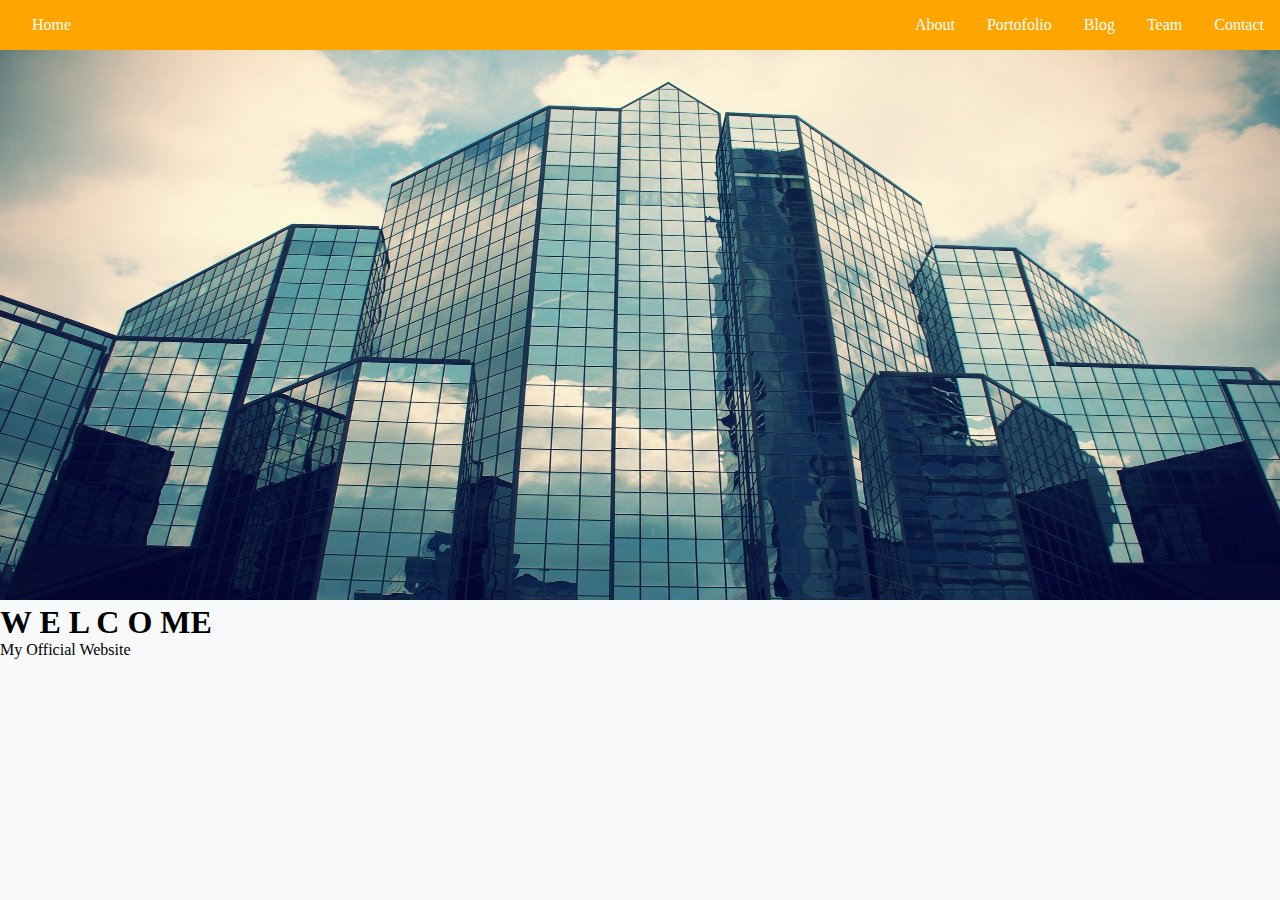
<file: index.html>
<!DOCTYPE html>
<html lang="en">

<head>
    <meta charset="UTF-8">
    <meta http-equiv="X-UA-Compatible" content="IE=edge">
    <meta name="viewport" content="width=device-width, initial-scale=1.0">
    <title>Tugas Final</title>
    <link rel="stylesheet" href="style.css">
    <link href="https://cdn.jsdelivr.net/npm/bootstrap@5.1.3/dist/css/bootstrap.min.css" rel="stylesheet"
        integrity="sha384-1BmE4kWBq78iYhFldvKuhfTAU6auU8tT94WrHftjDbrCEXSU1oBoqyl2QvZ6jIW3" crossorigin="anonymous">
</head>

<body>
    <script src="https://cdn.jsdelivr.net/npm/bootstrap@5.1.3/dist/js/bootstrap.bundle.min.js"
        integrity="sha384-ka7Sk0Gln4gmtz2MlQnikT1wXgYsOg+OMhuP+IlRH9sENBO0LRn5q+8nbTov4+1p"
        crossorigin="anonymous"></script>
    <header>
        <div id="home"><a href="index.html">Home</a></div>
        <ul>
            <li><a href="contact.html">Contact</a></li>
            <li><a href="team.html">Team</a></li>
            <li><a href="blog.html">Blog</a></li>
            <li><a href="portofolio.html">Portofolio</a></li>
            <li><a href="about.html">About</a></li>
        </ul>
    </header>
    <div id="carouselExampleCaptions" class="carousel slide" data-bs-ride="carousel">
        <div class="carousel-inner">
            <div class="carousel-item active">
                <img src="image/gambar01.jpg" width="100%" height="550px" class="d-block w-100" alt="...">
                <div class="carousel-caption d-none d-md-block">
                    <h1>W E L C O ME</h1>
                    <p>My Official Website</p>
                </div>
            </div>
        </div>
        <nav class="navbar navbar-light" style="background-color: white;"></nav>
</body>

</html>
</file>
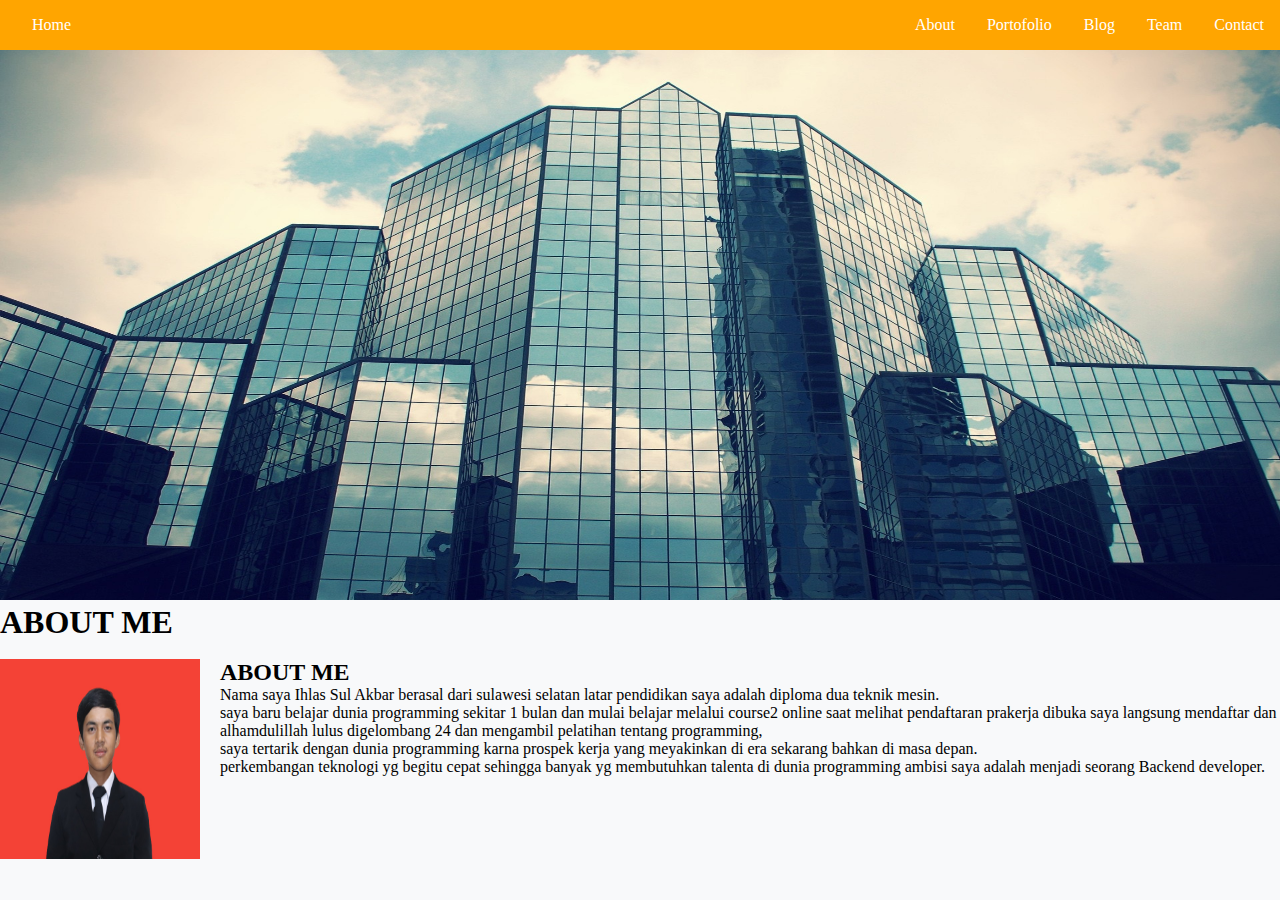
<file: about.html>
<!DOCTYPE html>
<html lang="en">

<head>
    <meta charset="UTF-8">
    <meta http-equiv="X-UA-Compatible" content="IE=edge">
    <meta name="viewport" content="width=device-width, initial-scale=1.0">
    <title>Tugas Final</title>
    <link rel="stylesheet" href="style.css">
    <link href="https://cdn.jsdelivr.net/npm/bootstrap@5.1.3/dist/css/bootstrap.min.css" rel="stylesheet"
        integrity="sha384-1BmE4kWBq78iYhFldvKuhfTAU6auU8tT94WrHftjDbrCEXSU1oBoqyl2QvZ6jIW3" crossorigin="anonymous">
</head>

<body>
    <script src="https://cdn.jsdelivr.net/npm/bootstrap@5.1.3/dist/js/bootstrap.bundle.min.js"
        integrity="sha384-ka7Sk0Gln4gmtz2MlQnikT1wXgYsOg+OMhuP+IlRH9sENBO0LRn5q+8nbTov4+1p"
        crossorigin="anonymous"></script>
    <header>
        <div id="home"><a href="index.html">Home</a></div>
        <ul>
            <li><a href="contact.html">Contact</a></li>
            <li><a href="team.html">Team</a></li>
            <li><a href="blog.html">Blog</a></li>
            <li><a href="portofolio.html">Portofolio</a></li>
            <li><a href="about.html">About</a></li>
        </ul>
    </header>
    <div id="carouselExampleCaptions" class="carousel slide" data-bs-ride="carousel">
        <div class="carousel-inner">
            <div class="carousel-item active">
                <img src="image/gambar01.jpg" width="100%" height="550px" class="d-block w-100" alt="...">
                <div class="carousel-caption d-none d-md-block">
                    <h1>ABOUT ME</h1>
                </div>
            </div>
        </div>
        <br>
        <div class="bg-success p-2 text-dark bg-opacity-10">
            <div id="about">
                <img src="image/AnyConv.com__SAVE_20201121_203315.jpeg" width="200px" height="200px" alt="">
                <div class="text">
                    <section class="section-warp bg-light">
                        <h2>ABOUT ME</h2>
                        <p>
                            Nama saya Ihlas Sul Akbar berasal dari sulawesi selatan latar pendidikan saya adalah diploma dua teknik
                            mesin. <br>
                            saya baru belajar dunia programming sekitar 1 bulan dan mulai belajar melalui course2 online saat
                            melihat pendaftaran prakerja dibuka
                            saya langsung mendaftar dan alhamdulillah lulus digelombang 24 dan mengambil pelatihan tentang
                            programming, <br>
                            saya tertarik dengan dunia programming karna prospek kerja yang meyakinkan di era sekarang bahkan di
                            masa depan. <br>
                            perkembangan teknologi yg begitu cepat sehingga banyak yg membutuhkan talenta di dunia programming
                            ambisi saya adalah menjadi seorang Backend developer.
                        </p>
                    </div>
                    </section>
                </div>
            </div>
</body>

</html>
</file>
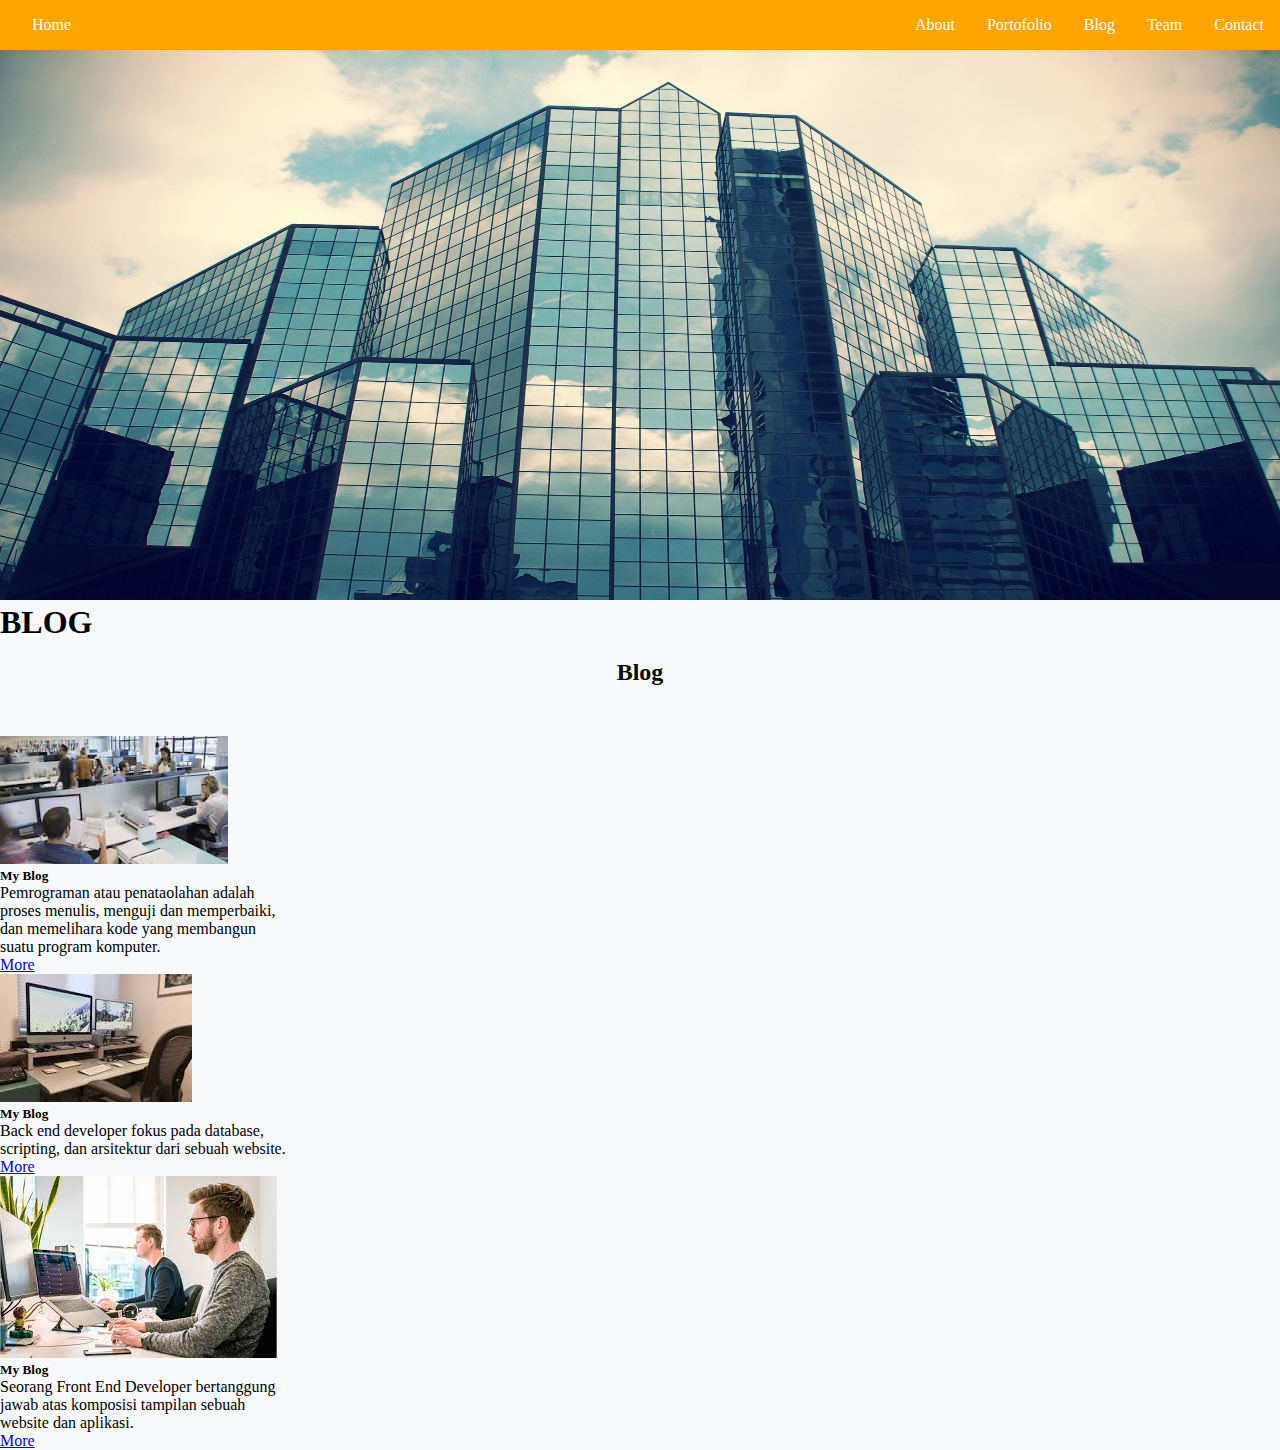
<file: blog.html>
<!DOCTYPE html>
<html lang="en">

<head>
    <meta charset="UTF-8">
    <meta http-equiv="X-UA-Compatible" content="IE=edge">
    <meta name="viewport" content="width=device-width, initial-scale=1.0">
    <title>Tugas Final</title>
    <link rel="stylesheet" href="style.css">
    <link href="https://cdn.jsdelivr.net/npm/bootstrap@5.1.3/dist/css/bootstrap.min.css" rel="stylesheet"
        integrity="sha384-1BmE4kWBq78iYhFldvKuhfTAU6auU8tT94WrHftjDbrCEXSU1oBoqyl2QvZ6jIW3" crossorigin="anonymous">
</head>

<body>
    <script src="https://cdn.jsdelivr.net/npm/bootstrap@5.1.3/dist/js/bootstrap.bundle.min.js"
        integrity="sha384-ka7Sk0Gln4gmtz2MlQnikT1wXgYsOg+OMhuP+IlRH9sENBO0LRn5q+8nbTov4+1p"
        crossorigin="anonymous"></script>
    <header>
        <div id="home"><a href="index.html">Home</a></div>
        <ul>
            <li><a href="contact.html">Contact</a></li>
            <li><a href="team.html">Team</a></li>
            <li><a href="blog.html">Blog</a></li>
            <li><a href="portofolio.html">Portofolio</a></li>
            <li><a href="about.html">About</a></li>
        </ul>
    </header>
    <div id="carouselExampleCaptions" class="carousel slide" data-bs-ride="carousel">
        <div class="carousel-inner">
            <div class="carousel-item active">
                <img src="image/gambar01.jpg" width="100%" height="550px" class="d-block w-100" alt="...">
                <div class="carousel-caption d-none d-md-block">
                    <h1>BLOG</h1>
                </div>
            </div>
        </div>
        <br>
        <div class="bg-success p-2 text-dark bg-opacity-10">
            <div class="row">
                <h2>Blog</h2>
                <div class="card" style="width: 18rem;">
                    <img src="image/gambarblog1.jpg" class="card-img-top" alt="...">
                    <div class="card-body">
                      <h5 class="card-title">My Blog</h5>
                      <p class="card-text">Pemrograman atau penataolahan adalah proses menulis, menguji dan memperbaiki, dan memelihara kode yang membangun suatu program komputer.</p>
                      <a href="https://www.dicoding.com/blog/apa-itu-coding/" target="blink" class="btn btn-primary">More</a>
                    </div>
                  </div>
                  <div class="card" style="width: 18rem;">
                    <img src="image/gambarblog2.jpg" class="card-img-top" alt="...">
                    <div class="card-body">
                      <h5 class="card-title">My Blog</h5>
                      <p class="card-text">Back end developer fokus pada database, scripting, dan arsitektur dari sebuah website.</p>
                      <a href="https://glints.com/id/lowongan/pekerjaan-back-end-developer/#:~:text=Back%20end%20developer%20fokus%20pada,dikenal%20sebagai%20pemecah%20masalah%20terbaik." target="blink" class="btn btn-primary">More</a>
                    </div>
                  </div>
                  <div class="card" style="width: 18rem;">
                    <img src="image/gambarblog3.jpg" class="card-img-top" alt="...">
                    <div class="card-body">
                      <h5 class="card-title">My Blog</h5>
                      <p class="card-text">Seorang Front End Developer bertanggung jawab atas komposisi tampilan sebuah website dan aplikasi.</p>
                      <a href="https://www.binaracademy.com/blog/perbedaan-front-end-dan-back-end#:~:text=Seorang%20Front%20End%20Developer%20bertanggung,melihat%20dan%20berinteraksi%20di%20dalamnya." target="blink" class="btn btn-primary">More</a>
                    </div>
                  </div>
            </div>
        </div>
</body>

</html>
</file>
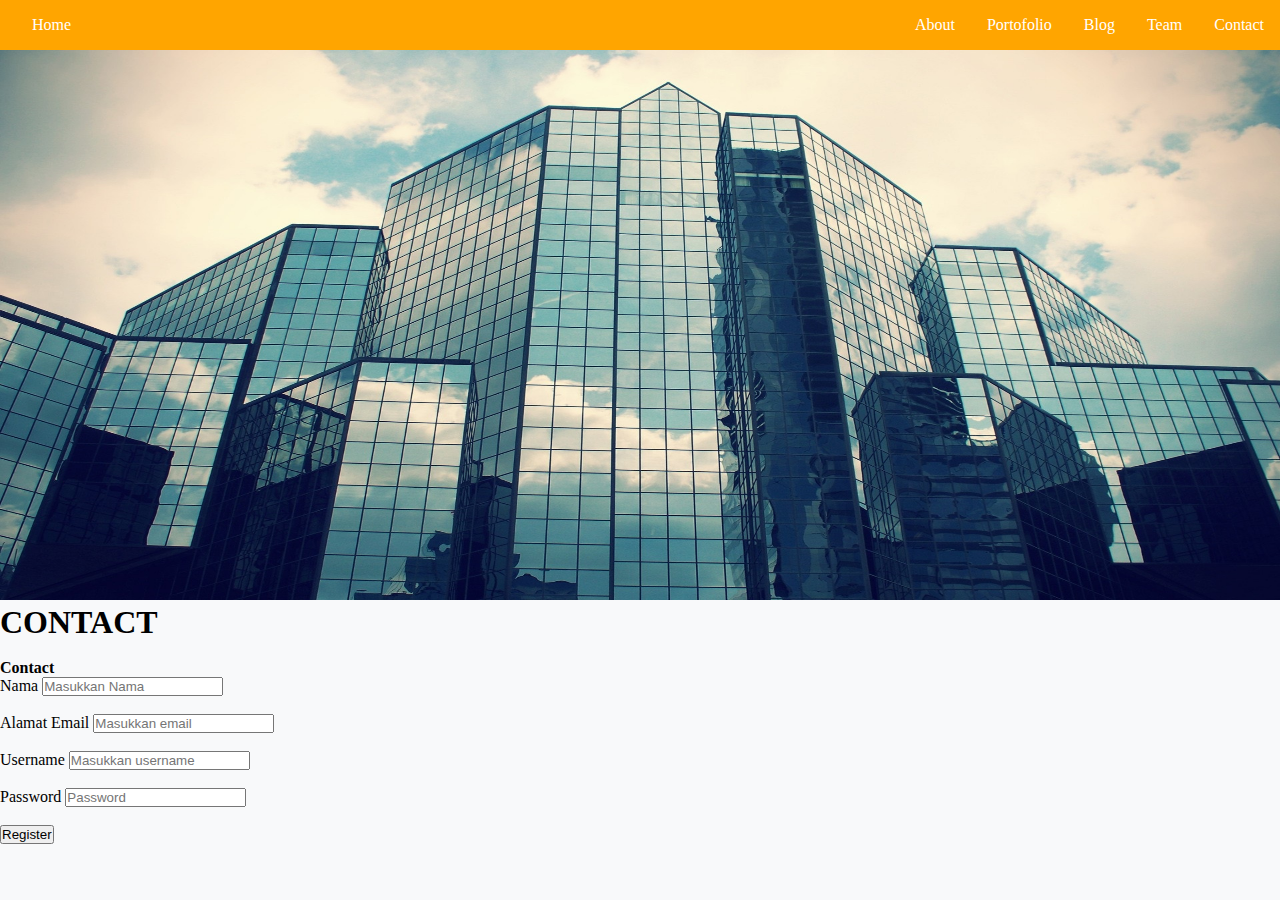
<file: contact.html>
<!DOCTYPE html>
<html lang="en">
<head>
    <meta charset="UTF-8">
    <meta http-equiv="X-UA-Compatible" content="IE=edge">
    <meta name="viewport" content="width=device-width, initial-scale=1.0">
    <title>Tugas Final</title>
    <link rel="stylesheet" href="style.css">
    <link href="https://cdn.jsdelivr.net/npm/bootstrap@5.1.3/dist/css/bootstrap.min.css" rel="stylesheet"
        integrity="sha384-1BmE4kWBq78iYhFldvKuhfTAU6auU8tT94WrHftjDbrCEXSU1oBoqyl2QvZ6jIW3" crossorigin="anonymous">
</head>

<body>
    <script src="https://cdn.jsdelivr.net/npm/bootstrap@5.1.3/dist/js/bootstrap.bundle.min.js"
        integrity="sha384-ka7Sk0Gln4gmtz2MlQnikT1wXgYsOg+OMhuP+IlRH9sENBO0LRn5q+8nbTov4+1p"
        crossorigin="anonymous"></script>
    <header>
        <div id="home"><a href="index.html">Home</a></div>
        <ul>
            <li><a href="contact.html">Contact</a></li>
            <li><a href="team.html">Team</a></li>
            <li><a href="blog.html">Blog</a></li>
            <li><a href="portofolio.html">Portofolio</a></li>
            <li><a href="about.html">About</a></li>
        </ul>
    </header>
    <div id="carouselExampleCaptions" class="carousel slide" data-bs-ride="carousel">
        <div class="carousel-inner">
            <div class="carousel-item active">
                <img src="image/gambar01.jpg" width="100%" height="550px" class="d-block w-100" alt="...">
                <div class="carousel-caption d-none d-md-block">
                    <h1>CONTACT</h1>
                </div>
            </div>
        </div>
        <br>
        <div class="bg-success p-2 text-dark bg-opacity-10">
            <section class="container-fluid">
                <section class="row justify-content-center">
                <section class="col-12 col-sm-6 col-md-4">
                    <form class="form-container">
                        <h4 class="text-center font-weight-bold">Contact</h4>
                        <div class="form-group">
                            <label for="name">Nama</label>
                            <input type="text" class="form-control" id="name" placeholder="Masukkan Nama">
                        </div>
                        <br>
                        <div class="form-group">
                            <label for="InputEmail">Alamat Email</label>
                            <input type="email" class="form-control" id="InputEmail" aria-describeby="emailHelp" placeholder="Masukkan email">
                        </div>
                        <br>
                        <div class="form-group">
                            <label for="name">Username</label>
                            <input type="text" class="form-control" id="username" placeholder="Masukkan username">
                        </div>
                        <br>
                        <div class="form-group">
                            <label for="InputPassword">Password</label>
                            <input type="password" class="form-control" id="InputPassword" placeholder="Password">
                        </div>
                        <br>
                        <button type="submit" class="btn btn-primary btn-block">Register</button>
                    </form>
                </section>
                </section>
            </section>
        </body>
        </html>
        
        </div>
</body>

</html>
</file>
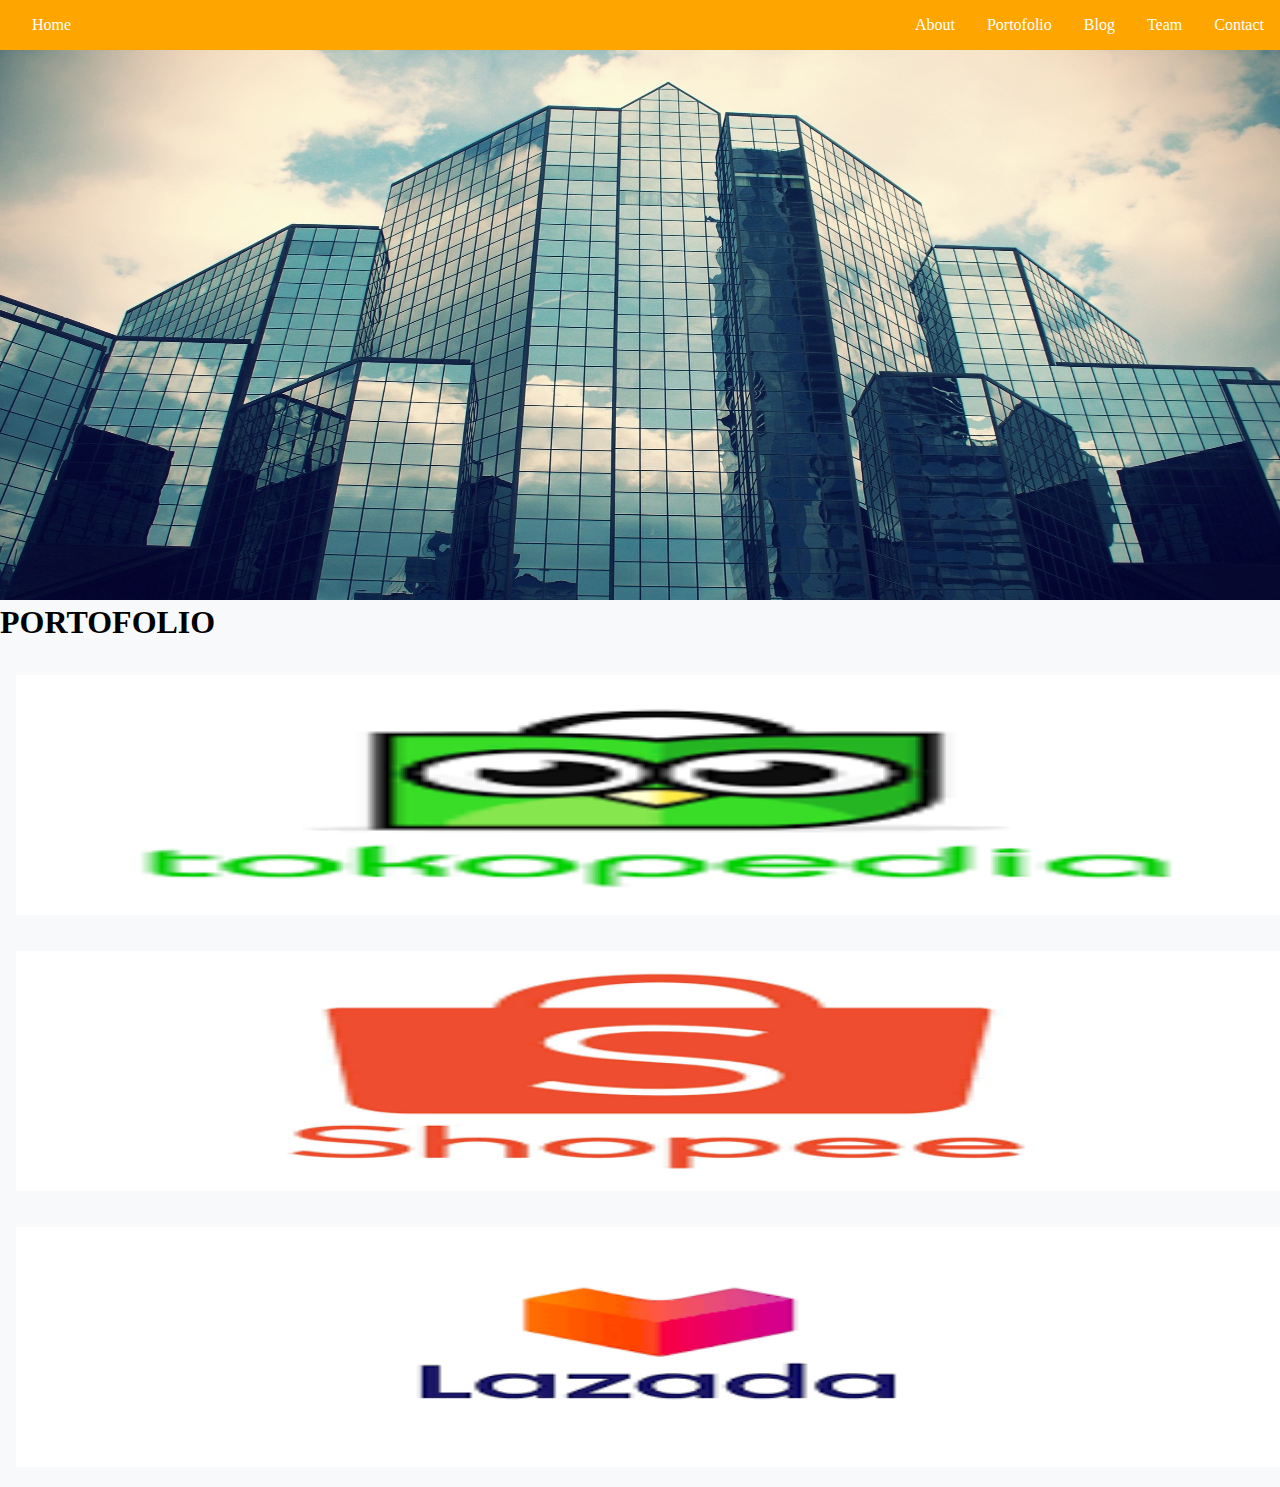
<file: portofolio.html>
<!DOCTYPE html>
<html lang="en">

<head>
    <meta charset="UTF-8">
    <meta http-equiv="X-UA-Compatible" content="IE=edge">
    <meta name="viewport" content="width=device-width, initial-scale=1.0">
    <title>Tugas Final</title>
    <link rel="stylesheet" href="style.css">
    <link href="https://cdn.jsdelivr.net/npm/bootstrap@5.1.3/dist/css/bootstrap.min.css" rel="stylesheet"
        integrity="sha384-1BmE4kWBq78iYhFldvKuhfTAU6auU8tT94WrHftjDbrCEXSU1oBoqyl2QvZ6jIW3" crossorigin="anonymous">
</head>

<body>
    <script src="https://cdn.jsdelivr.net/npm/bootstrap@5.1.3/dist/js/bootstrap.bundle.min.js"
        integrity="sha384-ka7Sk0Gln4gmtz2MlQnikT1wXgYsOg+OMhuP+IlRH9sENBO0LRn5q+8nbTov4+1p"
        crossorigin="anonymous"></script>
    <header>
        <div id="home"><a href="index.html">Home</a></div>
        <ul>
            <li><a href="contact.html">Contact</a></li>
            <li><a href="team.html">Team</a></li>
            <li><a href="blog.html">Blog</a></li>
            <li><a href="portofolio.html">Portofolio</a></li>
            <li><a href="about.html">About</a></li>
        </ul>
    </header>
    <div id="carouselExampleCaptions" class="carousel slide" data-bs-ride="carousel">
        <div class="carousel-inner">
            <div class="carousel-item active">
                <img src="image/gambar01.jpg" width="100%" height="550px" class="d-block w-100" alt="...">
                <div class="carousel-caption d-none d-md-block">
                    <h1>PORTOFOLIO</h1>
                </div>
            </div>
        </div>
        <br>
        <div class="portofolio">
            <div class="row">
                <div class="col-lg-4 col-md-4 col-sm-12">
                    <img src="image/portofolio1.jpg" class="img-fluid">
                </div>
                <div class="col-lg-4 col-md-4 col-sm-12">
                    <img src="image/portofolio2.jpg" class="img-fluid">
                </div>
                <div class="col-lg-4 col-md-4 col-sm-12">
                    <img src="image/portofolio3.jpg" class="img-fluid">
                </div>
            </div>
        </div>
</body>

</html>
</file>
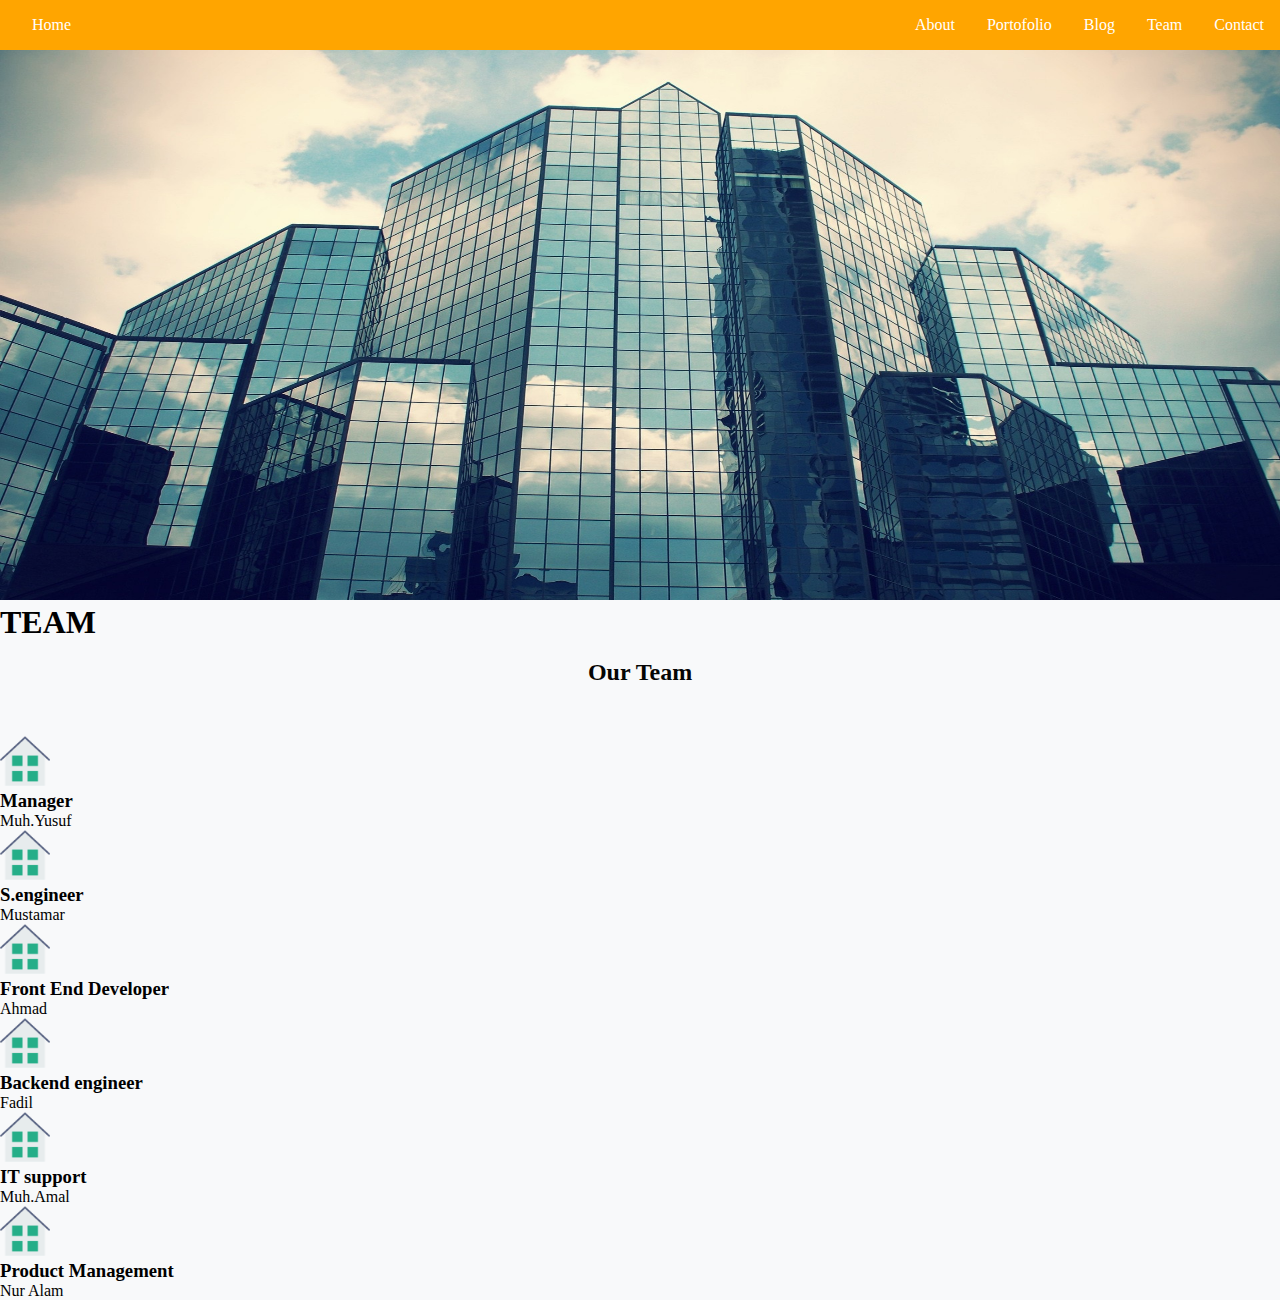
<file: team.html>
<!DOCTYPE html>
<html lang="en">

<head>
    <meta charset="UTF-8">
    <meta http-equiv="X-UA-Compatible" content="IE=edge">
    <meta name="viewport" content="width=device-width, initial-scale=1.0">
    <title>Tugas Final</title>
    <link rel="stylesheet" href="style.css">
    <link href="https://cdn.jsdelivr.net/npm/bootstrap@5.1.3/dist/css/bootstrap.min.css" rel="stylesheet"
        integrity="sha384-1BmE4kWBq78iYhFldvKuhfTAU6auU8tT94WrHftjDbrCEXSU1oBoqyl2QvZ6jIW3" crossorigin="anonymous">
</head>

<body>
    <script src="https://cdn.jsdelivr.net/npm/bootstrap@5.1.3/dist/js/bootstrap.bundle.min.js"
        integrity="sha384-ka7Sk0Gln4gmtz2MlQnikT1wXgYsOg+OMhuP+IlRH9sENBO0LRn5q+8nbTov4+1p"
        crossorigin="anonymous"></script>
    <header>
        <div id="home"><a href="index.html">Home</a></div>
        <ul>
            <li><a href="contact.html">Contact</a></li>
            <li><a href="team.html">Team</a></li>
            <li><a href="blog.html">Blog</a></li>
            <li><a href="portofolio.html">Portofolio</a></li>
            <li><a href="about.html">About</a></li>
        </ul>
    </header>
    <div id="carouselExampleCaptions" class="carousel slide" data-bs-ride="carousel">
        <div class="carousel-inner">
            <div class="carousel-item active">
                <img src="image/gambar01.jpg" width="100%" height="550px" class="d-block w-100" alt="...">
                <div class="carousel-caption d-none d-md-block">
                    <h1>TEAM</h1>
                </div>
            </div>
        </div>
        <br>
        <div class="bg-success p-2 text-dark bg-opacity-10">
            <div class="row">
                <h2>Our Team</h2>
                <div class="col-sm-4">
                    <a href="#"><img src="image/home.png" class="icon-home" alt=""></a>
                    <div class="">
                        <h3>Manager</h3>
                        <p>Muh.Yusuf</p>
                    </div>
                </div>
                <div class="col-sm-4">
                    <a href="#"><img src="image/home.png" class="icon-home" alt=""></a>
                    <div class="">
                        <h3>S.engineer</h3>
                        <p>Mustamar</p>
                    </div>
                </div>
                <div class="col-sm-4">
                    <a href="#"><img src="image/home.png" class="icon-home" alt=""></a>
                    <div class="">
                        <h3>Front End Developer</h3>
                        <p>Ahmad</p>
                    </div>
                </div>
                <div class="col-sm-4">
                    <a href="#"><img src="image/home.png" class="icon-home" alt=""></a>
                    <div class="">
                        <h3>Backend engineer</h3>
                        <p>Fadil</p>
                    </div>
                </div>
                <div class="col-sm-4">
                    <a href="#"><img src="image/home.png" class="icon-home" alt=""></a>
                    <div class="">
                        <h3>IT support</h3>
                        <p>Muh.Amal</p>
                    </div>
                </div>
                <div class="col-sm-4">
                    <a href="#"><img src="image/home.png" class="icon-home" alt=""></a>
                    <div class="">
                        <h3>Product Management</h3>
                        <p>Nur Alam</p>
                    </div>
                </div>
            </div>
        </div>
</body>

</html>
</file>
<file: style.css>
* {
    margin: 0;
    padding: 0;
}

header {
    background-color: orange;
}

#home {
    margin: 16px;
    float: left;
}

#home a {
    color: white;
    padding: 16px;
    text-decoration: none;
}

#home a:hover {
    background-color: antiquewhite;
    color: blue;
}

ul {
    list-style-type: none;
    margin: 0;
    padding: 0;
    overflow: hidden;
}

li {
    float: right;
}

li a {
    display: block;
    color: white;
    text-align: center;
    padding: 16px;
    text-decoration: none;
}

li a:hover {
    background-color: antiquewhite;
}

#carouselExampleCaptions {
    margin: 0;
}

#About h1 {
    color: #F97300;
}

.icon-home {
    height: 50px;
}

body {
    background-color: #f8f9fa;
}

.row h2 {
    text-align: center;
    color: #050504;
    margin-bottom: 50px;
}

.card {
    margin-right: auto;
}

#about img {
    float: left;
    margin-right: 20px;
}

.portofolio img {
    height: 15rem;
    width: 100%;
    margin: 1em;
}
.img-fluid {
    max-width: 100%;
    height: auto;
}
</file>
